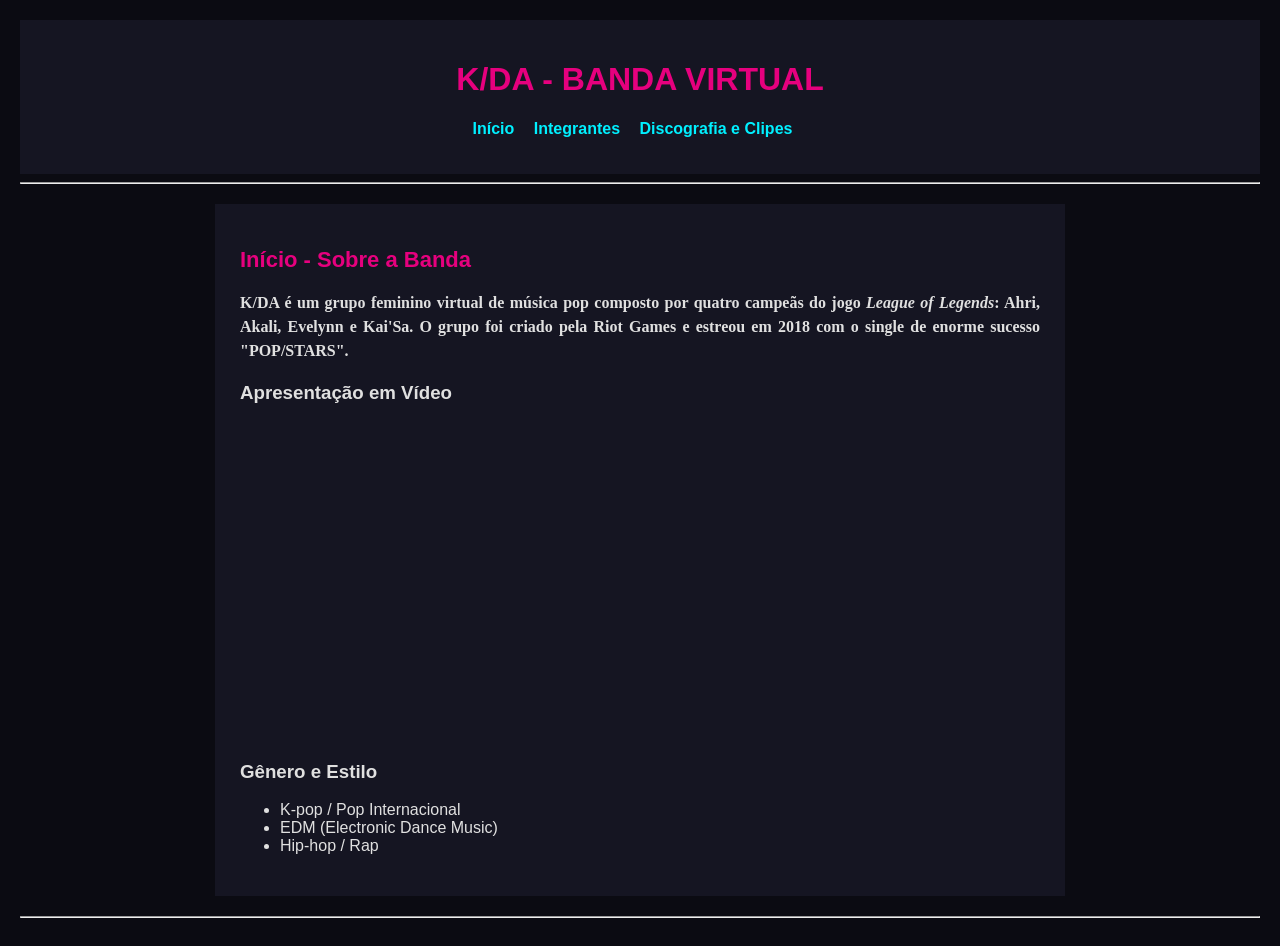
<file: html/index.html>
<!DOCTYPE html>
<html lang="en">
<head>
    <meta charset="UTF-8">
    <meta name="viewport" content="width=device-width, initial-scale=1.0">
    <title>K/DA - Início</title>
    <link rel="stylesheet" href="/CSS/index.css">
</head>
<body>
    <!-- CABEÇALHO E NAVEGAÇÃO -->
    <header>
        <h1>K/DA - BANDA VIRTUAL</h1>
        <nav>
            <ul>
                <li><a href="index.html">Início</a></li>
                <li><a href="pagina_01.html">Integrantes</a></li>
                <li><a href="pagina_02.html">Discografia e Clipes</a></li>
            </ul>
        </nav>
    </header>

    <hr>

    <!-- PÁGINA INDEX -->
    <section id="index">
        <h2>Início - Sobre a Banda</h2>
        <p><strong>K/DA</strong> é um grupo feminino virtual de música pop composto por quatro campeãs do jogo <em>League of Legends</em>: Ahri, Akali, Evelynn e Kai'Sa. O grupo foi criado pela Riot Games e estreou em 2018 com o single de enorme sucesso "POP/STARS".</p>
        
        <h3>Apresentação em Vídeo</h3>
        <iframe width="560" height="315" src="https://www.youtube.com/embed/UOxkGD8qRB4" title="K/DA - POP/STARS Music Video" frameborder="0" allowfullscreen></iframe>

        <h3>Gênero e Estilo</h3>
        <ul>
            <li>K-pop / Pop Internacional</li>
            <li>EDM (Electronic Dance Music)</li>
            <li>Hip-hop / Rap</li>
        </ul>
    </section>

    <hr>
</body>
</html>
</file>
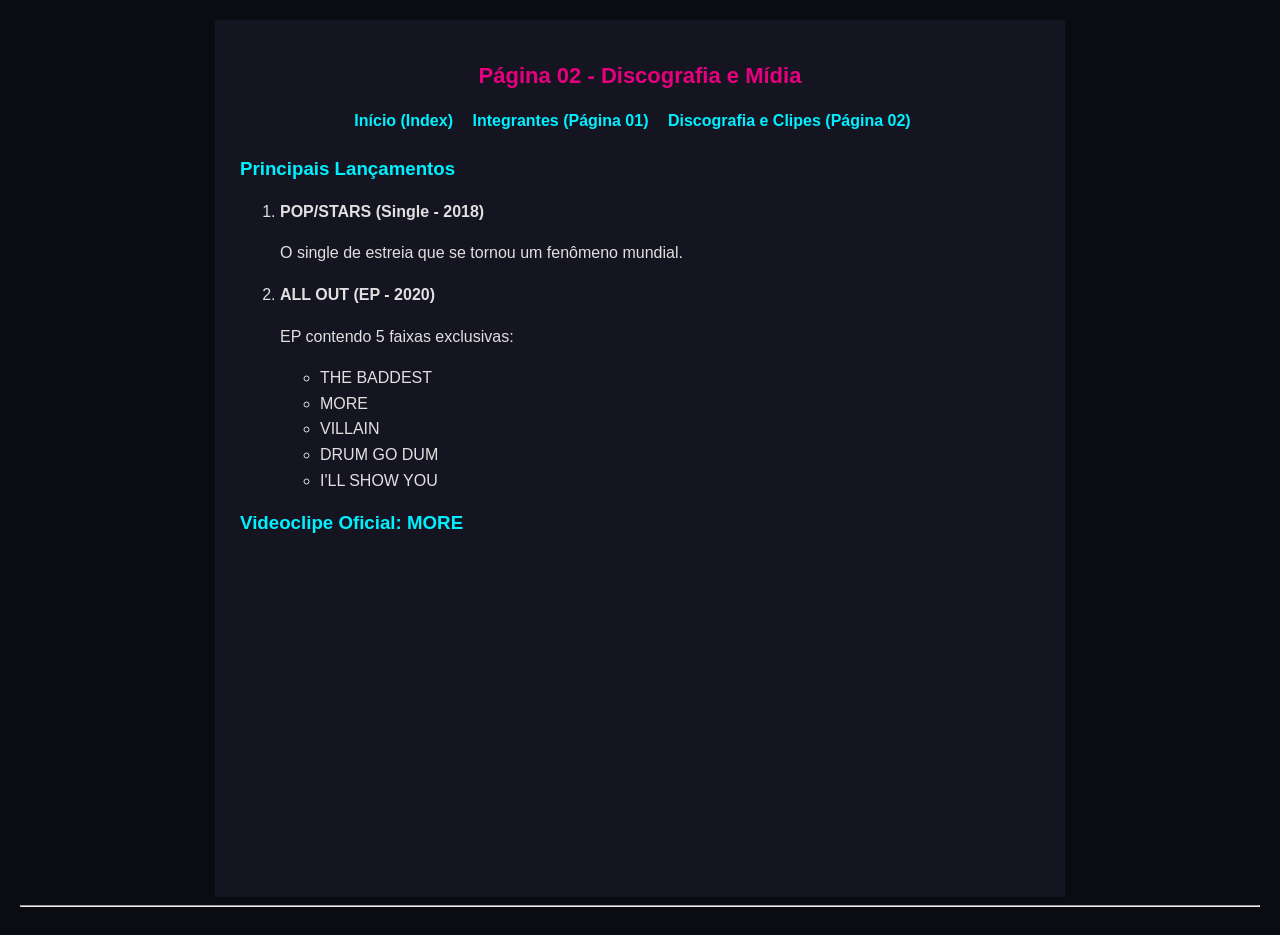
<file: html/pagina_02.html>
<!DOCTYPE html>
<html lang="pt-BR">
<head>
    <meta charset="UTF-8">
    <meta name="viewport" content="width=device-width, initial-scale=1.0">
    <title>K/DA - Discografia</title>
    <link rel="stylesheet" href="/CSS/pagina_02.css">
</head>
<body>
    <section id="pagina_02">
        <h2>Página 02 - Discografia e Mídia</h2>
        <nav>
            <ul>
                <li><a href="index.html">Início (Index)</a></li>
                <li><a href="pagina_01.html">Integrantes (Página 01)</a></li>
                <li><a href="pagina_02.html">Discografia e Clipes (Página 02)</a></li>
            </ul>
        </nav>

        <h3>Principais Lançamentos</h3>
        <ol>
            <li>
                <strong>POP/STARS (Single - 2018)</strong>
                <p>O single de estreia que se tornou um fenômeno mundial.</p>
            </li>
            <li>
                <strong>ALL OUT (EP - 2020)</strong>
                <p>EP contendo 5 faixas exclusivas:</p>
                <ul>
                    <li>THE BADDEST</li>
                    <li>MORE</li>
                    <li>VILLAIN</li>
                    <li>DRUM GO DUM</li>
                    <li>I'LL SHOW YOU</li>
                </ul>
            </li>
        </ol>

        <h3>Videoclipe Oficial: MORE</h3>
        <iframe width="560" height="315" src="https://www.youtube.com/embed/3VTkBuxU4yk" title="K/DA - MORE Music Video" frameborder="0" allowfullscreen></iframe>
    </section>

    <hr>
</body>
</html>
</file>
<file: CSS/index.css>
body {
    font-family: Arial, Verdana, sans-serif;
    background-color: #0b0b12;
    color: #e0e0e0;
    margin: 0;
    padding: 20px;
}

header {
    background-color: #151522;
    padding: 20px;
    text-align: center;
}

h1 {
    color: #e6007e;
    font-size: 32px;
    text-align: center;
}

nav ul {
    list-style: none;
    padding: 0;
    text-align: center;
}

nav ul li {
    display: inline;
    margin-right: 15px;
}

nav ul li a {
    color: #00f0ff;
    text-decoration: none;
    font-weight: bold;
}

#index {
    background-color: #151522;
    padding: 25px;
    margin: 20px auto;
    max-width: 800px;
}

#index h2 {
    color: #e6007e;
    font-size: 22px;
}

#index p {
    font-family: "Times New Roman";
    font-weight: bold;
    line-height: 24px;
    text-align: justify;
}

iframe {
    width: 100%;
    max-width: 560px;
    height: 315px;
}
</file>
<file: CSS/pagina_02.css>
body {
    font-family: Arial, Verdana, sans-serif;
    background-color: #0b0b12;
    color: #e0e0e0;
    margin: 0;
    padding: 20px;
}

#pagina_02 {
    max-width: 800px;
    margin: 0 auto;
    background-color: #151522;
    padding: 25px;
}

#pagina_02 h2 {
    color: #e6007e;
    text-align: center;
    font-size: 22px;
}

#pagina_02 h3 {
    color: #00f0ff;
}

#pagina_02 nav ul {
    list-style: none;
    padding: 0;
    text-align: center;
    margin-bottom: 25px;
}

#pagina_02 nav ul li {
    display: inline;
    margin-right: 15px;
}

#pagina_02 nav ul li a {
    color: #00f0ff;
    text-decoration: none;
    font-weight: bold;
}

#pagina_02 ol, #pagina_02 ul {
    line-height: 1.6;
}

iframe {
    width: 100%;
    max-width: 560px;
    height: 315px;
}
</file>
